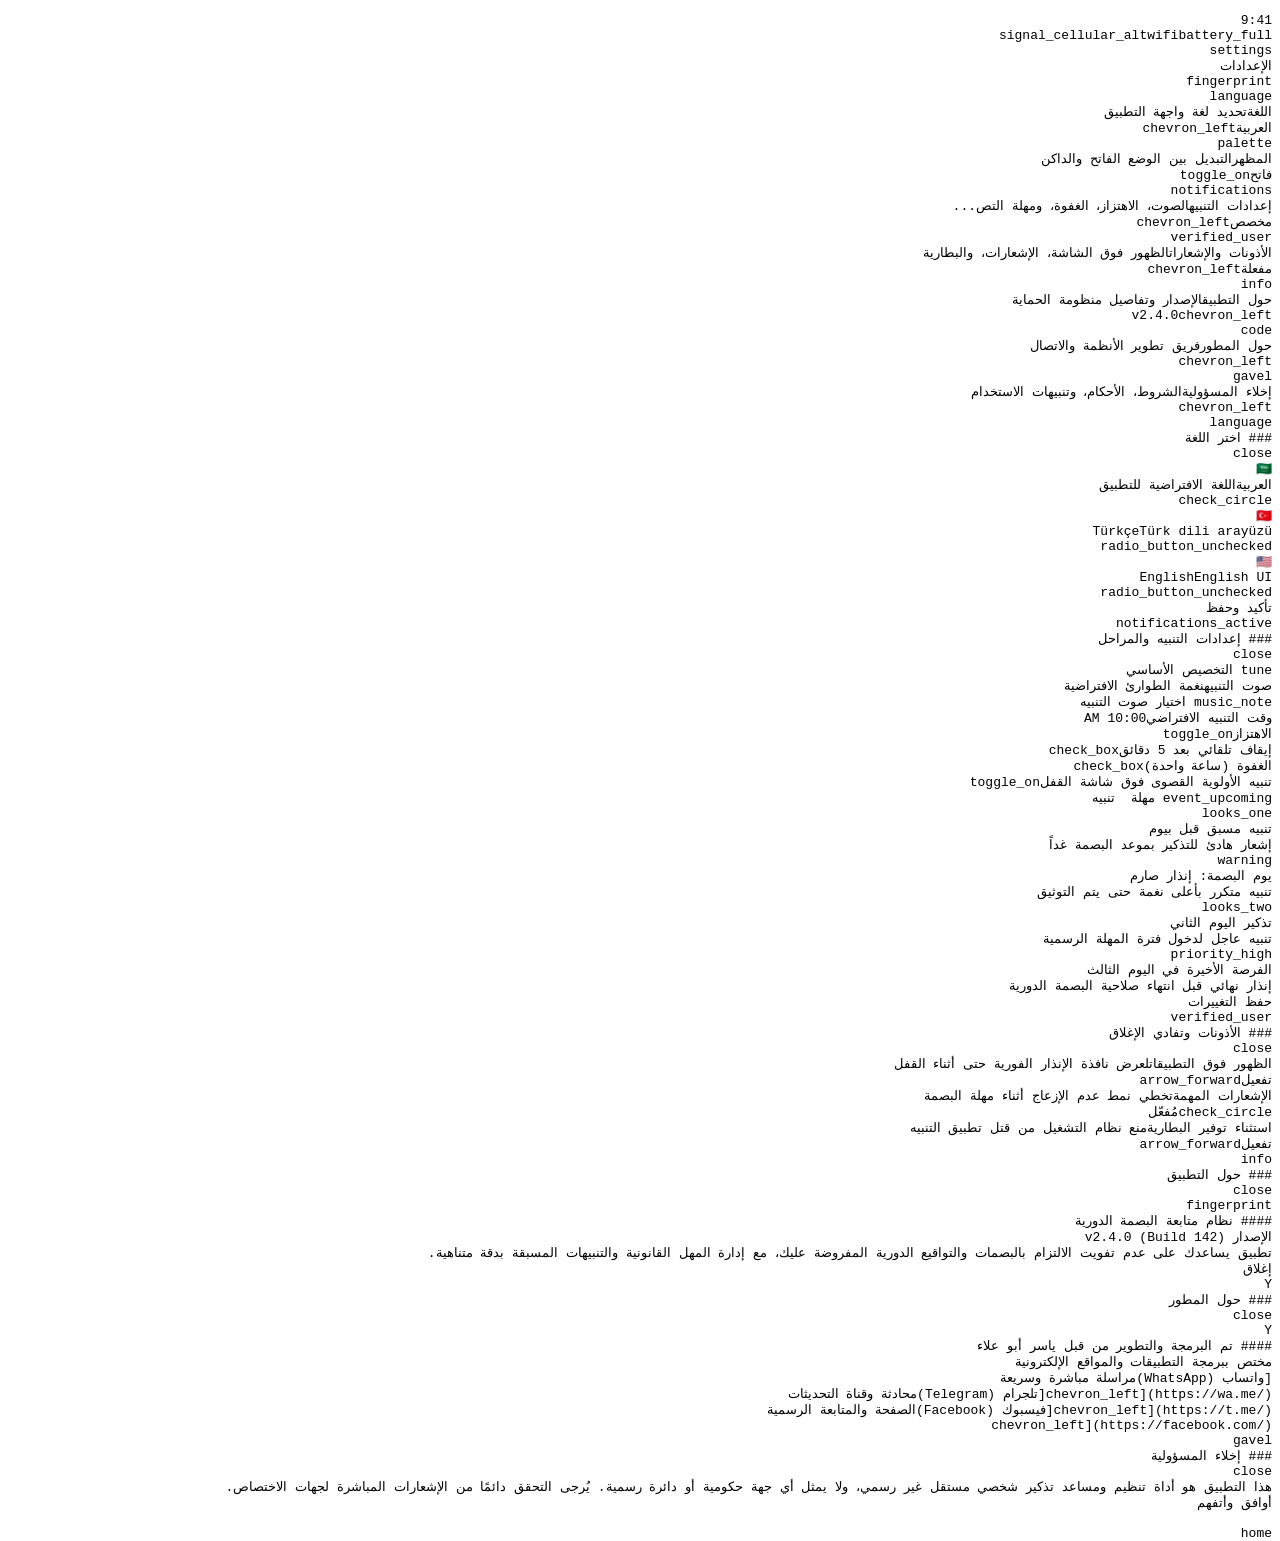
<file: docs/design-references/settings-dark.html>
<!doctype html>
<html lang="ar" dir="rtl">
<head>
<meta charset="utf-8">
<meta name="viewport" content="width=device-width, initial-scale=1">
<title>الإعدادات — الوضع الداكن</title>
</head>
<body>
<pre>9:41
signal_cellular_altwifibattery_full
settings
الإعدادات
fingerprint
language
اللغةتحديد لغة واجهة التطبيق
العربيةchevron_left
palette
المظهرالتبديل بين الوضع الفاتح والداكن
فاتحtoggle_on
notifications
إعدادات التنبيهالصوت، الاهتزاز، الغفوة، ومهلة التص...
مخصصchevron_left
verified_user
الأذونات والإشعاراتالظهور فوق الشاشة، الإشعارات، والبطارية
مفعلةchevron_left
info
حول التطبيقالإصدار وتفاصيل منظومة الحماية
v2.4.0chevron_left
code
حول المطورفريق تطوير الأنظمة والاتصال
chevron_left
gavel
إخلاء المسؤوليةالشروط، الأحكام، وتنبيهات الاستخدام
chevron_left
language
### اختر اللغة
close
🇸🇦
العربيةاللغة الافتراضية للتطبيق
check_circle
🇹🇷
TürkçeTürk dili arayüzü
radio_button_unchecked
🇺🇸
EnglishEnglish UI
radio_button_unchecked
تأكيد وحفظ
notifications_active
### إعدادات التنبيه والمراحل
close
tune التخصيص الأساسي
صوت التنبيهنغمة الطوارئ الافتراضية
music_note اختيار صوت التنبيه
وقت التنبيه الافتراضي10:00 AM
الاهتزازtoggle_on
إيقاف تلقائي بعد 5 دقائقcheck_box
الغفوة (ساعة واحدة)check_box
تنبيه الأولوية القصوى فوق شاشة القفلtoggle_on
event_upcoming مهلة  تنبيه 
looks_one
تنبيه مسبق قبل بيوم
إشعار هادئ للتذكير بموعد البصمة غداً
warning
يوم البصمة: إنذار صارم
تنبيه متكرر بأعلى نغمة حتى يتم التوثيق
looks_two
تذكير اليوم الثاني
تنبيه عاجل لدخول فترة المهلة الرسمية
priority_high
الفرصة الأخيرة في اليوم الثالث
إنذار نهائي قبل انتهاء صلاحية البصمة الدورية
حفظ التغييرات
verified_user
### الأذونات وتفادي الإغلاق
close
الظهور فوق التطبيقاتلعرض نافذة الإنذار الفورية حتى أثناء القفل
تفعيلarrow_forward
الإشعارات المهمةتخطي نمط عدم الإزعاج أثناء مهلة البصمة
check_circleمُفعّل
استثناء توفير البطاريةمنع نظام التشغيل من قتل تطبيق التنبيه
تفعيلarrow_forward
info
### حول التطبيق
close
fingerprint
#### نظام متابعة البصمة الدورية
الإصدار v2.4.0 (Build 142)
تطبيق يساعدك على عدم تفويت الالتزام بالبصمات والتواقيع الدورية المفروضة عليك، مع إدارة المهل القانونية والتنبيهات المسبقة بدقة متناهية.
إغلاق
Y
### حول المطور
close
Y
#### تم البرمجة والتطوير من قبل ياسر أبو علاء
مختص ببرمجة التطبيقات والمواقع الإلكترونية
[واتساب (WhatsApp)مراسلة مباشرة وسريعة
chevron_left](https://wa.me/)[تلجرام (Telegram)محادثة وقناة التحديثات
chevron_left](https://t.me/)[فيسبوك (Facebook)الصفحة والمتابعة الرسمية
chevron_left](https://facebook.com/)
gavel
### إخلاء المسؤولية
close
هذا التطبيق هو أداة تنظيم ومساعد تذكير شخصي مستقل غير رسمي، ولا يمثل أي جهة حكومية أو دائرة رسمية. يُرجى التحقق دائمًا من الإشعارات المباشرة لجهات الاختصاص.
أوافق وأتفهم
   
home
الرئيسيةevent
المواعيدالسجلsettings
الإعدادات</pre>
</body>
</html>
</file>
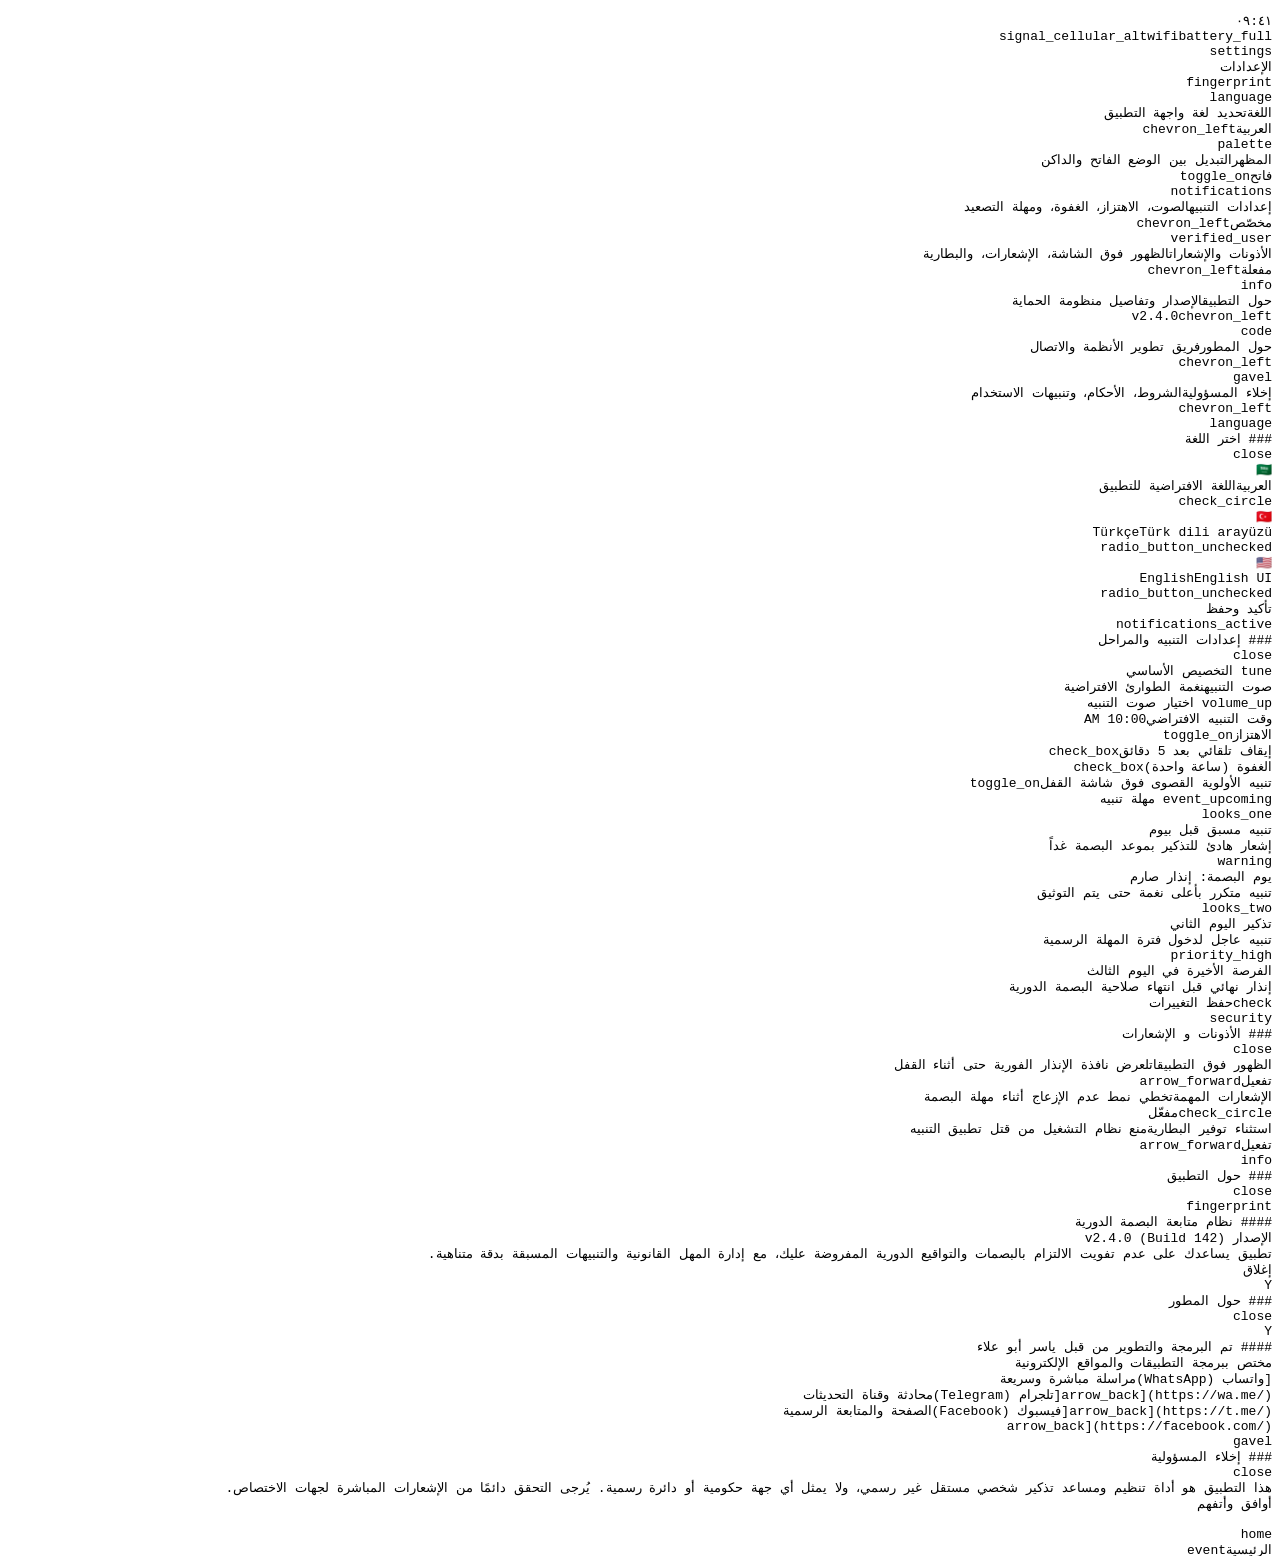
<file: docs/design-references/settings-light.html>
<!doctype html>
<html lang="ar" dir="rtl">
<head>
<meta charset="utf-8">
<meta name="viewport" content="width=device-width, initial-scale=1">
<title>الإعدادات — الوضع الفاتح</title>
</head>
<body>
<pre>٠٩:٤١
signal_cellular_altwifibattery_full
settings
الإعدادات
fingerprint
language
اللغةتحديد لغة واجهة التطبيق
العربيةchevron_left
palette
المظهرالتبديل بين الوضع الفاتح والداكن
فاتحtoggle_on
notifications
إعدادات التنبيهالصوت، الاهتزاز، الغفوة، ومهلة التصعيد
مخصّصchevron_left
verified_user
الأذونات والإشعاراتالظهور فوق الشاشة، الإشعارات، والبطارية
مفعلةchevron_left
info
حول التطبيقالإصدار وتفاصيل منظومة الحماية
v2.4.0chevron_left
code
حول المطورفريق تطوير الأنظمة والاتصال
chevron_left
gavel
إخلاء المسؤوليةالشروط، الأحكام، وتنبيهات الاستخدام
chevron_left
language
### اختر اللغة
close
🇸🇦
العربيةاللغة الافتراضية للتطبيق
check_circle
🇹🇷
TürkçeTürk dili arayüzü
radio_button_unchecked
🇺🇸
EnglishEnglish UI
radio_button_unchecked
تأكيد وحفظ
notifications_active
### إعدادات التنبيه والمراحل
close
tune التخصيص الأساسي
صوت التنبيهنغمة الطوارئ الافتراضية
volume_up اختيار صوت التنبيه
وقت التنبيه الافتراضي10:00 AM
الاهتزازtoggle_on
إيقاف تلقائي بعد 5 دقائقcheck_box
الغفوة (ساعة واحدة)check_box
تنبيه الأولوية القصوى فوق شاشة القفلtoggle_on
event_upcoming مهلة تنبيه
looks_one
تنبيه مسبق قبل بيوم
إشعار هادئ للتذكير بموعد البصمة غداً
warning
يوم البصمة: إنذار صارم
تنبيه متكرر بأعلى نغمة حتى يتم التوثيق
looks_two
تذكير اليوم الثاني
تنبيه عاجل لدخول فترة المهلة الرسمية
priority_high
الفرصة الأخيرة في اليوم الثالث
إنذار نهائي قبل انتهاء صلاحية البصمة الدورية
checkحفظ التغييرات
security
### الأذونات و الإشعارات
close
الظهور فوق التطبيقاتلعرض نافذة الإنذار الفورية حتى أثناء القفل
تفعيلarrow_forward
الإشعارات المهمةتخطي نمط عدم الإزعاج أثناء مهلة البصمة
check_circleمفعّل
استثناء توفير البطاريةمنع نظام التشغيل من قتل تطبيق التنبيه
تفعيلarrow_forward
info
### حول التطبيق
close
fingerprint
#### نظام متابعة البصمة الدورية
الإصدار v2.4.0 (Build 142)
تطبيق يساعدك على عدم تفويت الالتزام بالبصمات والتواقيع الدورية المفروضة عليك، مع إدارة المهل القانونية والتنبيهات المسبقة بدقة متناهية.
إغلاق
Y
### حول المطور
close
Y
#### تم البرمجة والتطوير من قبل ياسر أبو علاء
مختص ببرمجة التطبيقات والمواقع الإلكترونية
[واتساب (WhatsApp)مراسلة مباشرة وسريعة
arrow_back](https://wa.me/)[تلجرام (Telegram)محادثة وقناة التحديثات
arrow_back](https://t.me/)[فيسبوك (Facebook)الصفحة والمتابعة الرسمية
arrow_back](https://facebook.com/)
gavel
### إخلاء المسؤولية
close
هذا التطبيق هو أداة تنظيم ومساعد تذكير شخصي مستقل غير رسمي، ولا يمثل أي جهة حكومية أو دائرة رسمية. يُرجى التحقق دائمًا من الإشعارات المباشرة لجهات الاختصاص.
أوافق وأتفهم
   
home
الرئيسيةevent
المواعيدhistory
السجلsettings
الإعدادات</pre>
</body>
</html>
</file>
